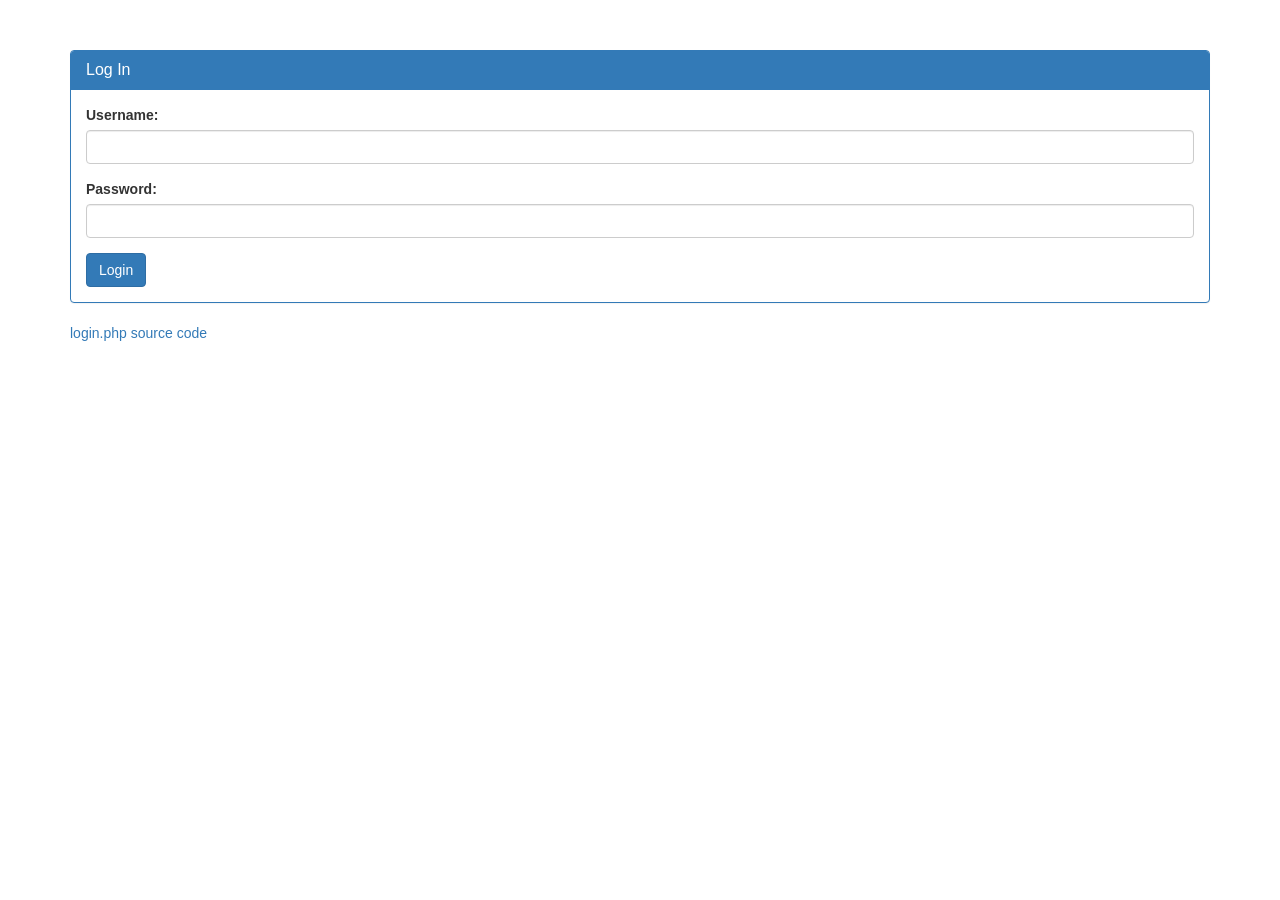
<file: problems/examples/web-exploitation/sql-injection-1-0c436d0/webroot/index.html>
<!doctype html>
<html>
<head>
    <title>Login</title>
    <link rel="stylesheet" type="text/css" href="//maxcdn.bootstrapcdn.com/bootstrap/3.3.5/css/bootstrap.min.css">
</head>
<body>
<div class="container">
    <div class="row">
        <div class="col-md-12">
            <div class="panel panel-primary" style="margin-top:50px">
                <div class="panel-heading">
                    <h3 class="panel-title">Log In</h3>
                </div>
                <div class="panel-body">
                    <form action="login.php" method="POST">
                        <fieldset>
                            <div class="form-group">
                                <label for="username">Username:</label>
                                <input type="text" id="username" name="username" class="form-control">
                            </div>
                            <div class="form-group">
                                <label for="password">Password:</label>
                                <div class="controls">
                                    <input type="password" id="password" name="password" class="form-control">
                                </div>
                            </div>

                            <input type="hidden" name="debug" value="0">

                            <div class="form-actions">
                                <input type="submit" value="Login" class="btn btn-primary">
                            </div>
                        </fieldset>
                    </form>
                </div>
            </div>
            <a href="login.phps">login.php source code</a>
        </div>
    </div>
</div>
</body>
</html>
</file>
